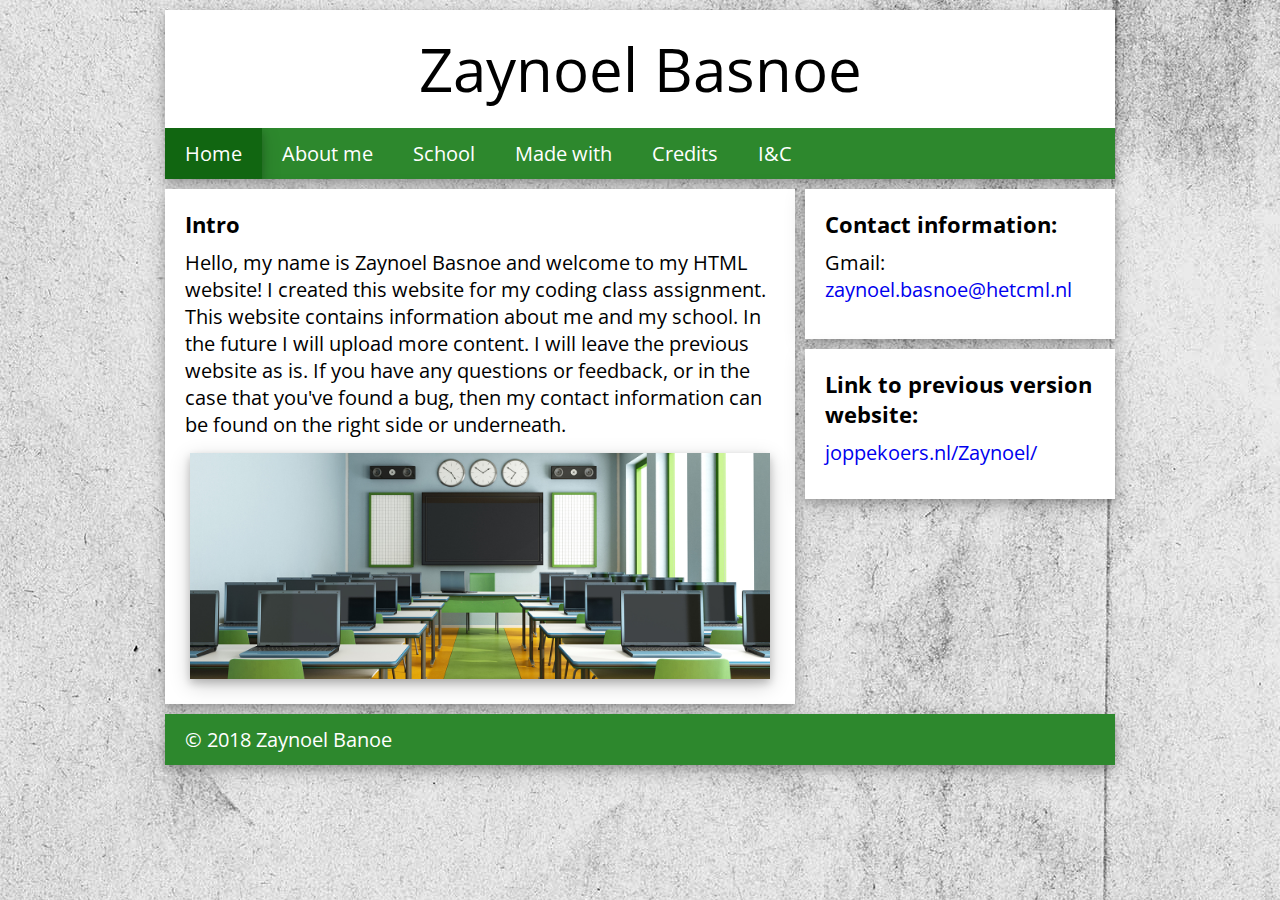
<file: index.html>
<!DOCTYPE html>
<html>
  <head>
    <meta name="viewport" content="width=device-width, initial-scale=1.0">
    <title>Zaynoel</title>
    <link rel="stylesheet" href="style/opmaak.css">
  </head>
  <body>
    <div id="container">
      <div id="header">
        <div id="header-box1">
          <h1>Zaynoel Basnoe</h1>
          <div id="mymenu" class="menu">
            <a href="index.html" class="active">Home</a>
            <a href="aboutme.html" class="inactive">About me</a>
            <a href="school.html" class="inactive">School</a>
            <a href="madewith.html" class="inactive">Made with</a>
            <a href="credits.html" class="inactive">Credits</a>
            <a href="ienc.html" class="inactive">I&C</a>
            <a href="javascript:void(0);" class="icon" onclick="myFunction()">&#9776;</a>
          </div>
          <div id="menubar">
            <a href="index.html" class="active">Home</a>
            <a href="aboutme.html" class="inactive">About me</a>
            <a href="school.html" class="inactive">School</a>
            <a href="madewith.html" class="inactive">Made with</a>
            <a href="credits.html" class="inactive">Credits</a>
            <a href="ienc.html" class="inactive">I&C</a>
          </div>
        </div>
      </div>
      <div id="left"></div>
      <div id="right"></div>
      <div id="midleft">
        <div id="midleft-box1">
          <h2>Intro</h2>
          <p class="a">
            Hello, my name is Zaynoel Basnoe and welcome to my HTML website! I
            created this website for my coding class assignment. This website contains
            information about me and my school. In the future I will upload more
            content. I will leave the previous website as is. If you have any questions
            or feedback, or in the case that you've found a bug, then my contact
            information can be found on the right side or underneath.
          </p>
          <div id="codeclass1">
            <img id="codeclass" src="media/codeclass.jpg" alt="Image not found">
          </div>
        </div>
      </div>
      <div id="midright">
        <div id="midright-box1">
          <h2>Contact information:</h2>
          <p class="b">
            Gmail:
            <a href="mailto:zaynoel.basnoe@hetcml.nl?subject=Feedback:website">zaynoel.basnoe@hetcml.nl</a>
          </p>
        </div>
        <div id="midright-box2">
          <h2>Link to previous version website:</h2>
          <p class="b">
            <a href="http://joppekoers.nl/Zaynoel/">joppekoers.nl/Zaynoel/</a>
          </p>
        </div>
      </div>
      <div id="footer">
        <div id="footer-box1">
          <p class="footer">© 2018 Zaynoel Banoe</p>
        </div>
      </div>
    </div>
    <script>
      function myFunction() {
        var x = document.getElementById("mymenu");
        if (x.className === "menu") {
            x.className += " responsive";
        }
        else {
            x.className = "menu";
        }
      }
    </script>
  </body>
</html>
</file>
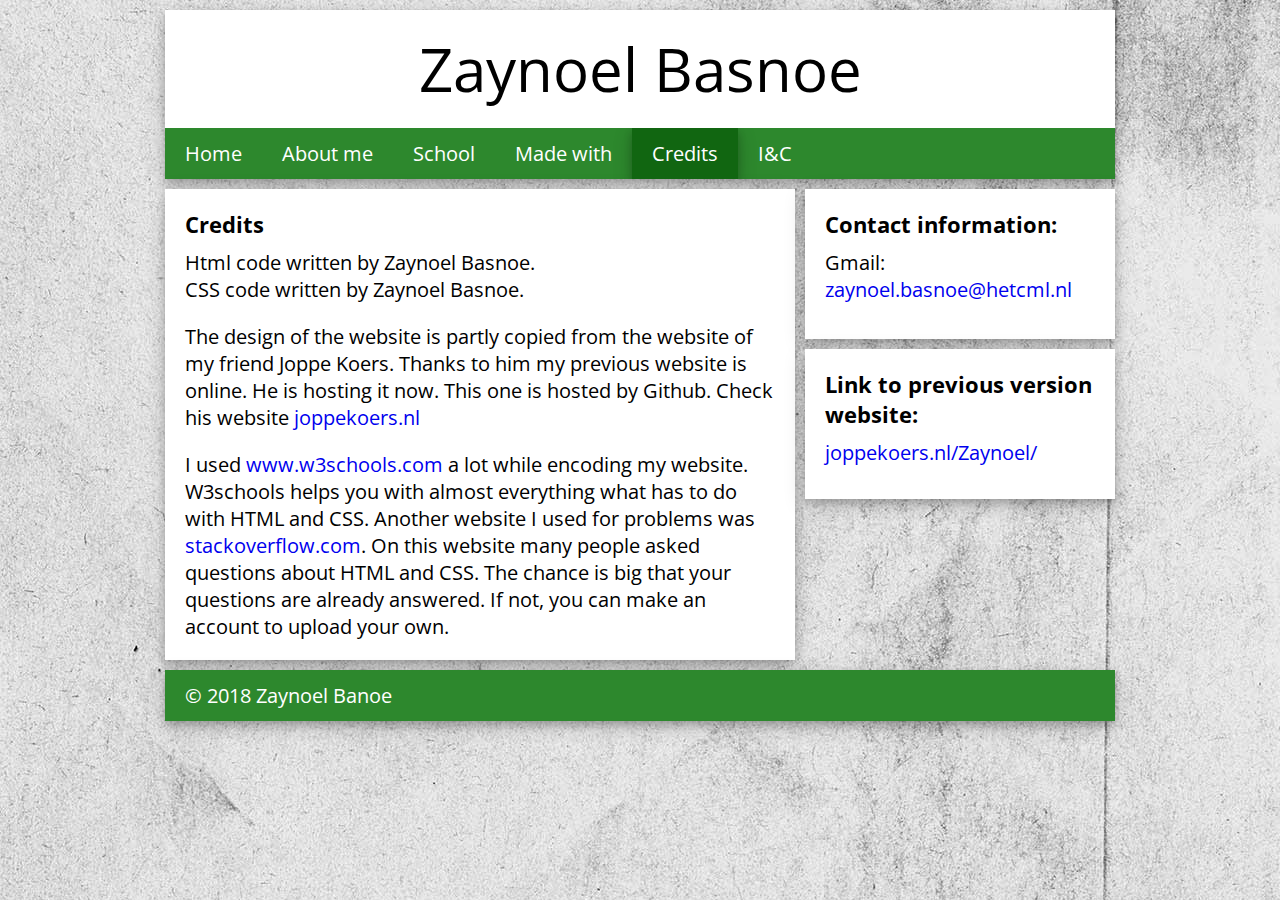
<file: credits.html>
<!DOCTYPE html>
<html>
  <head>
    <meta name="viewport" content="width=device-width, initial-scale=1.0">
    <title>Zaynoel</title>
    <link rel="stylesheet" href="style/opmaak.css">
  </head>
  <body>
    <div id="container">
      <div id="header">
        <div id="header-box1">
          <h1>Zaynoel Basnoe</h1>
          <div id="mymenu" class="menu">
            <a href="credits.html" class="active">Credits</a>
            <a href="index.html" class="inactive">Home</a>
            <a href="aboutme.html" class="inactive">About me</a>
            <a href="school.html" class="inactive">School</a>
            <a href="madewith.html" class="inactive">Made with</a>
            <a href="ienc.html" class="inactive">I&C</a>
            <a href="javascript:void(0);" class="icon" onclick="myFunction()">&#9776;</a>
          </div>
          <div id="menubar">
            <a href="index.html" class="inactive">Home</a>
            <a href="aboutme.html" class="inactive">About me</a>
            <a href="school.html" class="inactive">School</a>
            <a href="madewith.html" class="inactive">Made with</a>
            <a href="credits.html" class="active">Credits</a>
            <a href="ienc.html" class="inactive">I&C</a>
          </div>
        </div>
      </div>
      <div id="left"></div>
      <div id="right"></div>
      <div id="midleft">
        <div id="midleft-box1">
          <h2>Credits</h2>
          <p class="a">Html code written by Zaynoel Basnoe.</p>
          <p class="b">CSS code written by Zaynoel Basnoe.</p>
          <p class="b">
            The design of the website is partly copied from the website of
            my friend Joppe Koers.
            Thanks to him my previous website is online. He is hosting it now.
            This one is hosted by Github. Check his website
            <span><a href="http://joppekoers.nl/">joppekoers.nl</a></span>
          </p>
          <p class="b">
            I used <span><a href="https://www.w3schools.com">www.w3schools.com</a></span>
            a lot while encoding my website. W3schools helps you with almost everything what has to do
            with
            HTML and CSS. Another website I used for problems was
            <span><a href="https://stackoverflow.com/">stackoverflow.com</a></span>.
            On this website many people asked questions about HTML and CSS. The chance is big that
            your questions are already answered. If not, you can make an account to upload your own.
          </p>
        </div>
      </div>
      <div id="midright">
        <div id="midright-box1">
          <h2>Contact information:</h2>
          <p class="b">
            Gmail:
            <a href="mailto:zaynoel.basnoe@hetcml.nl?subject=Feedback:website">zaynoel.basnoe@hetcml.nl</a>
          </p>
        </div>
        <div id="midright-box2">
          <h2>Link to previous version website:</h2>
          <p class="b">
            <a href="http://joppekoers.nl/Zaynoel/">joppekoers.nl/Zaynoel/</a>
          </p>
        </div>
      </div>
      <div id="footer">
        <div id="footer-box1">
          <p class="footer">© 2018 Zaynoel Banoe</p>
        </div>
      </div>
    </div>
    <script>
      function myFunction() {
        var x = document.getElementById("mymenu");
        if (x.className === "menu") {
            x.className += " responsive";
        }
        else {
            x.className = "menu";
        }
      }
    </script>
  </body>
</html>
</file>
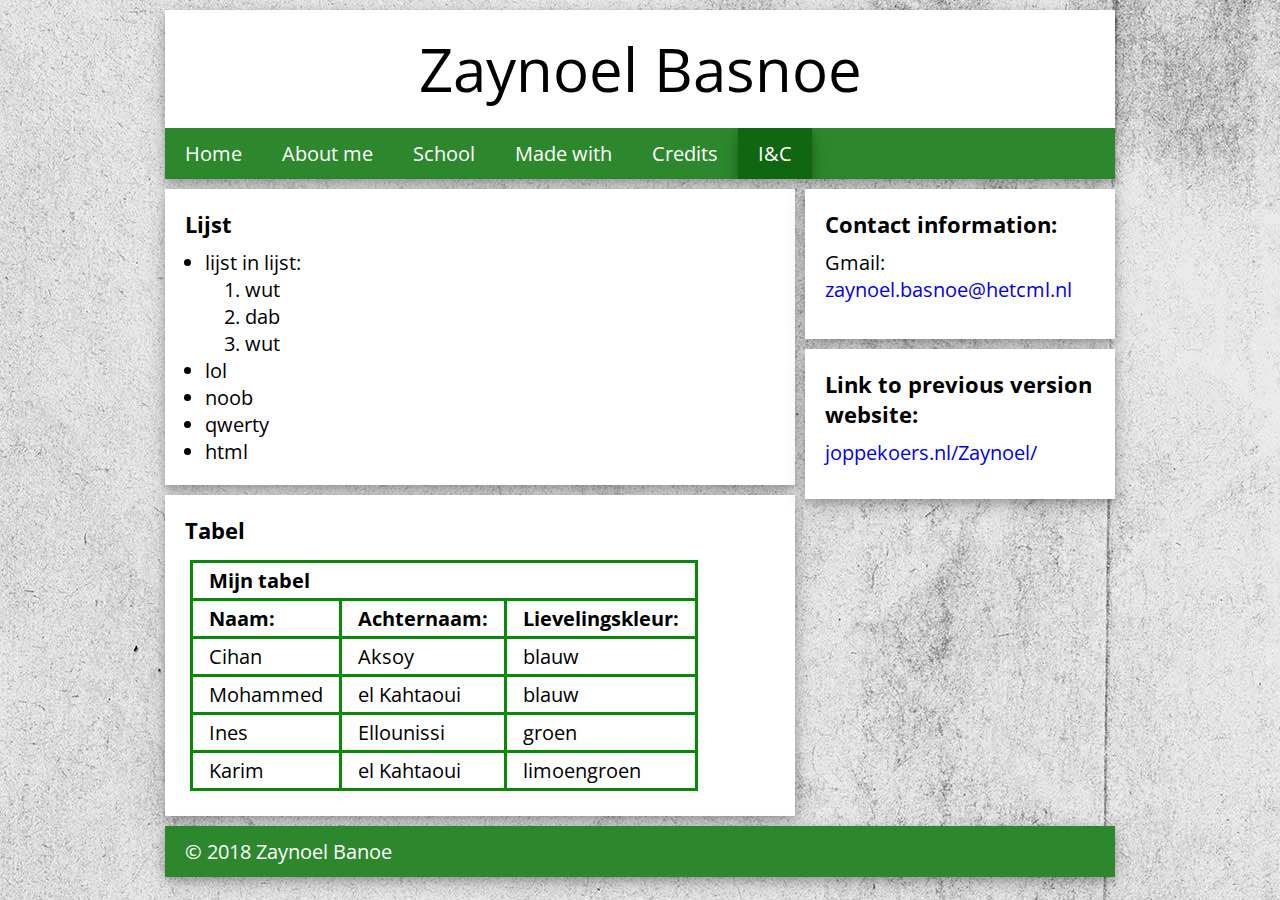
<file: ienc.html>
<!DOCTYPE html>
<html>
  <head>
    <meta name="viewport" content="width=device-width, initial-scale=1.0">
    <title>Zaynoel</title>
    <link rel="stylesheet" href="style/opmaak.css">
  </head>
  <body>
    <div id="container">
      <div id="header">
        <div id="header-box1">
          <h1>Zaynoel Basnoe</h1>
          <div id="mymenu" class="menu">
            <a href="ienc.html" class="active">I&C</a>
            <a href="index.html" class="inactive">Home</a>
            <a href="aboutme.html" class="inactive">About me</a>
            <a href="school.html" class="inactive">School</a>
            <a href="madewith.html" class="inactive">Made with</a>
            <a href="credits.html" class="inactive">Credits</a>
            <a href="javascript:void(0);" class="icon" onclick="myFunction()">&#9776;</a>
          </div>
          <div id="menubar">
            <a href="index.html" class="inactive">Home</a>
            <a href="aboutme.html" class="inactive">About me</a>
            <a href="school.html" class="inactive">School</a>
            <a href="madewith.html" class="inactive">Made with</a>
            <a href="credits.html" class="inactive">Credits</a>
            <a href="ienc.html" class="active">I&C</a>
          </div>
        </div>
      </div>
      <div id="left"></div>
      <div id="right"></div>
      <div id="midleft">
        <div id="midleft-box1">
          <h2>Lijst</h2>
          <ul class="b">
            <li> lijst in lijst:
               <ol class="a">
                 <li>wut</li>
                 <li>dab</li>
                 <li>wut</li>
               </ol>
             </li>
	           <li>lol</li>
	           <li>noob</li>
	           <li>qwerty</li>
	           <li>html</li>
          </ul>
        </div>
        <div id="midleft-box2">
          <h2>Tabel</h2>
          <div id="tabel1">
            <table id="tabel">
              <tr>
                <th colspan="3">Mijn tabel</th>
              </tr>
              <tr>
                <th>Naam:</th>
                <th>Achternaam:</th>
                <th>Lievelingskleur:</th>
              </tr>
              <tr>
                <td>Cihan</td>
                <td>Aksoy</td>
                <td>blauw</td>
              </tr>
              <tr>
                <td>Mohammed</td>
                <td>el Kahtaoui</td>
                <td>blauw</td>
              </tr>
              <tr>
                <td>Ines</td>
                <td>Ellounissi</td>
                <td>groen</td>
              </tr>
              <tr>
                <td>Karim</td>
                <td>el Kahtaoui</td>
                <td>limoengroen</td>
              </tr>
            </table>
          </div>
        </div>
      </div>
      <div id="midright">
        <div id="midright-box1">
          <h2>Contact information:</h2>
          <p class="b">
            Gmail:
            <a href="mailto:zaynoel.basnoe@hetcml.nl?subject=Feedback:website">zaynoel.basnoe@hetcml.nl</a>
          </p>
        </div>
        <div id="midright-box2">
          <h2>Link to previous version website:</h2>
          <p class="b">
            <a href="http://joppekoers.nl/Zaynoel/">joppekoers.nl/Zaynoel/</a>
          </p>
        </div>
      </div>
      <div id="footer">
        <div id="footer-box1">
          <p class="footer">© 2018 Zaynoel Banoe</p>
        </div>
      </div>
    </div>
    <script>
      function myFunction() {
        var x = document.getElementById("mymenu");
        if (x.className === "menu") {
            x.className += " responsive";
        }
        else {
            x.className = "menu";
        }
      }
    </script>
  </body>
</html>
</file>
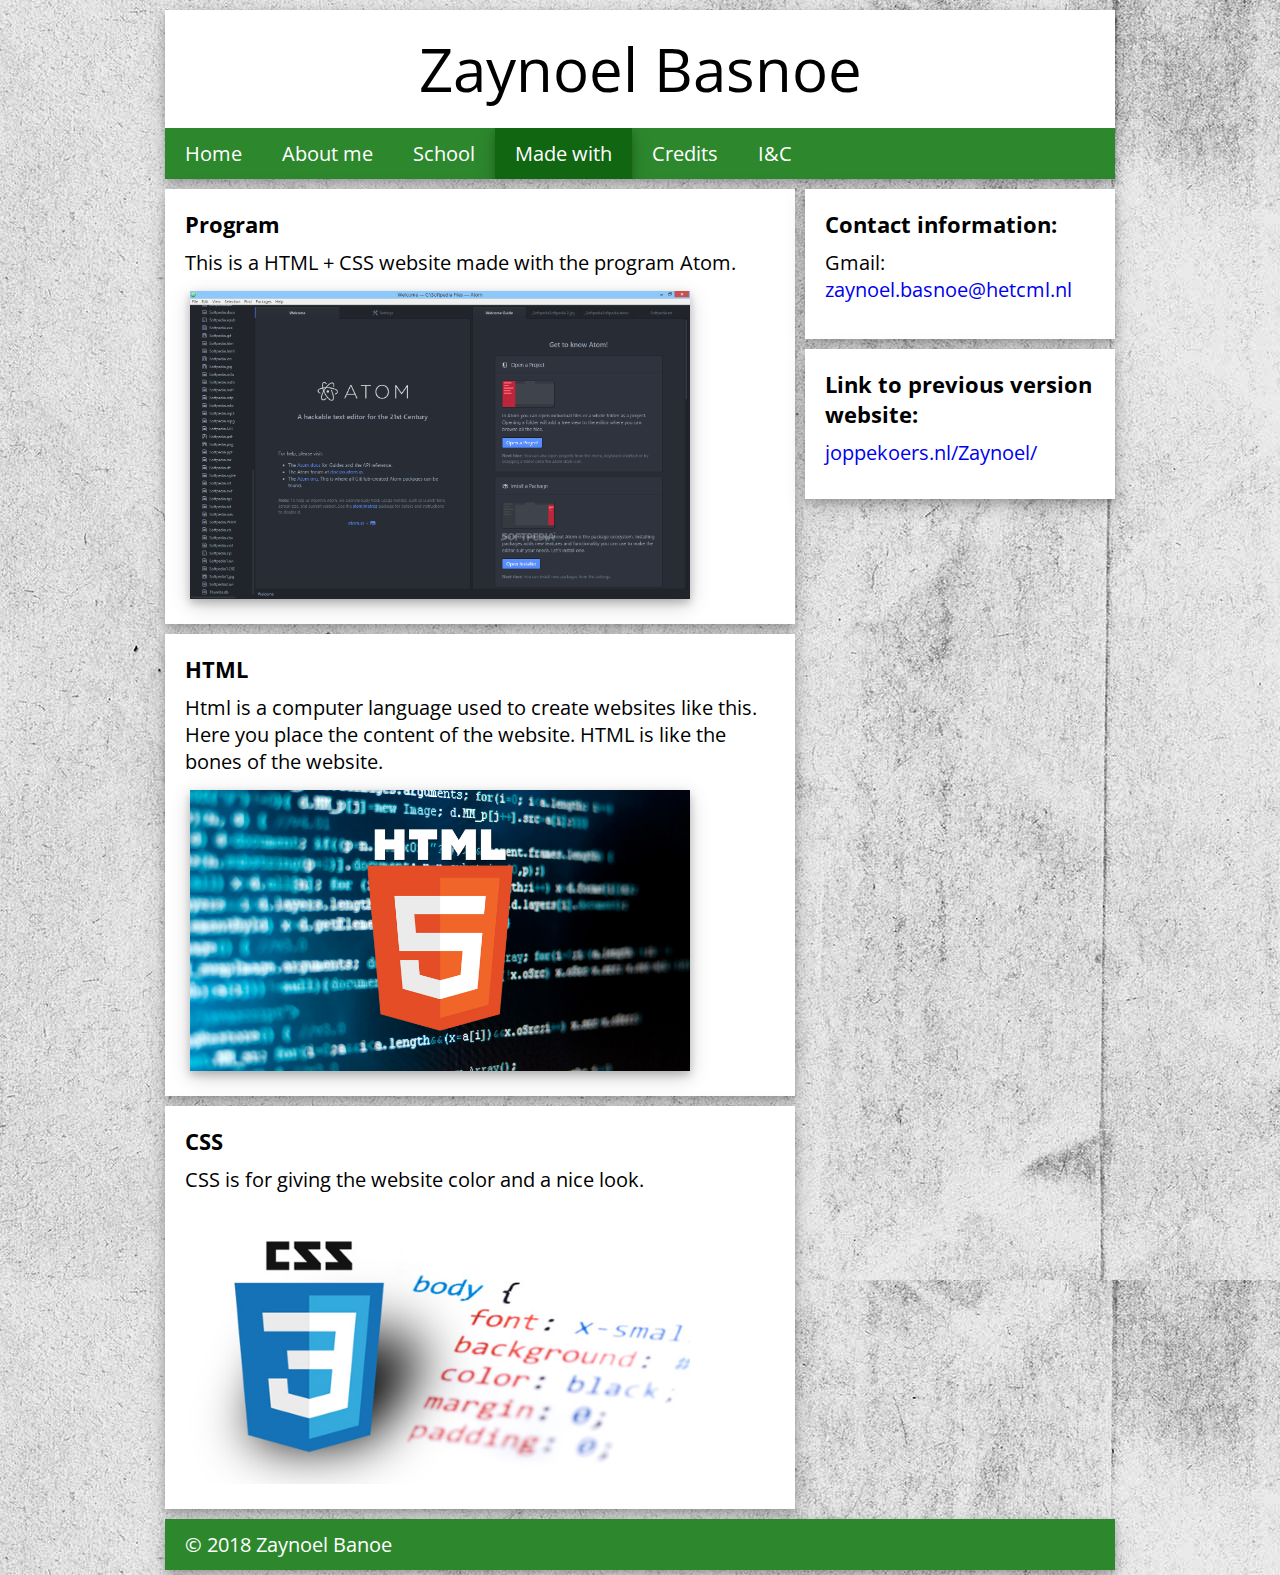
<file: madewith.html>
<!DOCTYPE html>
<html>
  <head>
    <meta name="viewport" content="width=device-width, initial-scale=1.0">
    <title>Zaynoel</title>
    <link rel="stylesheet" href="style/opmaak.css">
  </head>
  <body>
    <div id="container">
      <div id="header">
        <div id="header-box1">
          <h1>Zaynoel Basnoe</h1>
          <div id="mymenu" class="menu">
            <a href="madewith.html" class="active">Made with</a>
            <a href="index.html" class="inactive">Home</a>
            <a href="aboutme.html" class="inactive">About me</a>
            <a href="school.html" class="inactive">School</a>
            <a href="credits.html" class="inactive">Credits</a>
            <a href="ienc.html" class="inactive">I&C</a>
            <a href="javascript:void(0);" class="icon" onclick="myFunction()">&#9776;</a>
          </div>
          <div id="menubar">
            <a href="index.html" class="inactive">Home</a>
            <a href="aboutme.html" class="inactive">About me</a>
            <a href="school.html" class="inactive">School</a>
            <a href="madewith.html" class="active">Made with</a>
            <a href="credits.html" class="inactive">Credits</a>
            <a href="ienc.html" class="inactive">I&C</a>
          </div>
        </div>
      </div>
      <div id="left"></div>
      <div id="right"></div>
      <div id="midleft">
        <div id="midleft-box1">
          <h2>Program</h2>
          <p class="a">
            This is a HTML + CSS website made with the program Atom.
          </p>
          <div id="atom1">
            <img id="atom" src="media/atom.png" alt="Image not found">
          </div>
        </div>
        <div id="midleft-box2">
          <h2>HTML</h2>
          <p class="a">
            Html is a computer language used
            to create websites like this. Here you place the content of the website.
            HTML is like the bones of the website.
          </p>
          <div id="html51">
            <img id="html5" src="media/html5.jpg" alt="Image not found">
          </div>
        </div>
        <div id="midleft-box3">
          <h2>CSS</h2>
          <p class="a">
            CSS is for giving the website color and a nice look.
          </p>
          <div id="CSS1">
            <img id="CSS" src="media/CSS.jpg" alt="Image not found">
          </div>
        </div>
      </div>
      <div id="midright">
        <div id="midright-box1">
          <h2>Contact information:</h2>
          <p class="b">
            Gmail:
            <a href="mailto:zaynoel.basnoe@hetcml.nl?subject=Feedback:website">zaynoel.basnoe@hetcml.nl</a>
          </p>
        </div>
        <div id="midright-box2">
          <h2>Link to previous version website:</h2>
          <p class="b">
            <a href="http://joppekoers.nl/Zaynoel/">joppekoers.nl/Zaynoel/</a>
          </p>
        </div>
      </div>
      <div id="footer">
        <div id="footer-box1">
          <p class="footer">© 2018 Zaynoel Banoe</p>
        </div>
      </div>
    </div>
    <script>
      function myFunction() {
        var x = document.getElementById("mymenu");
        if (x.className === "menu") {
            x.className += " responsive";
        }
        else {
            x.className = "menu";
        }
      }
    </script>
  </body>
</html>
</file>
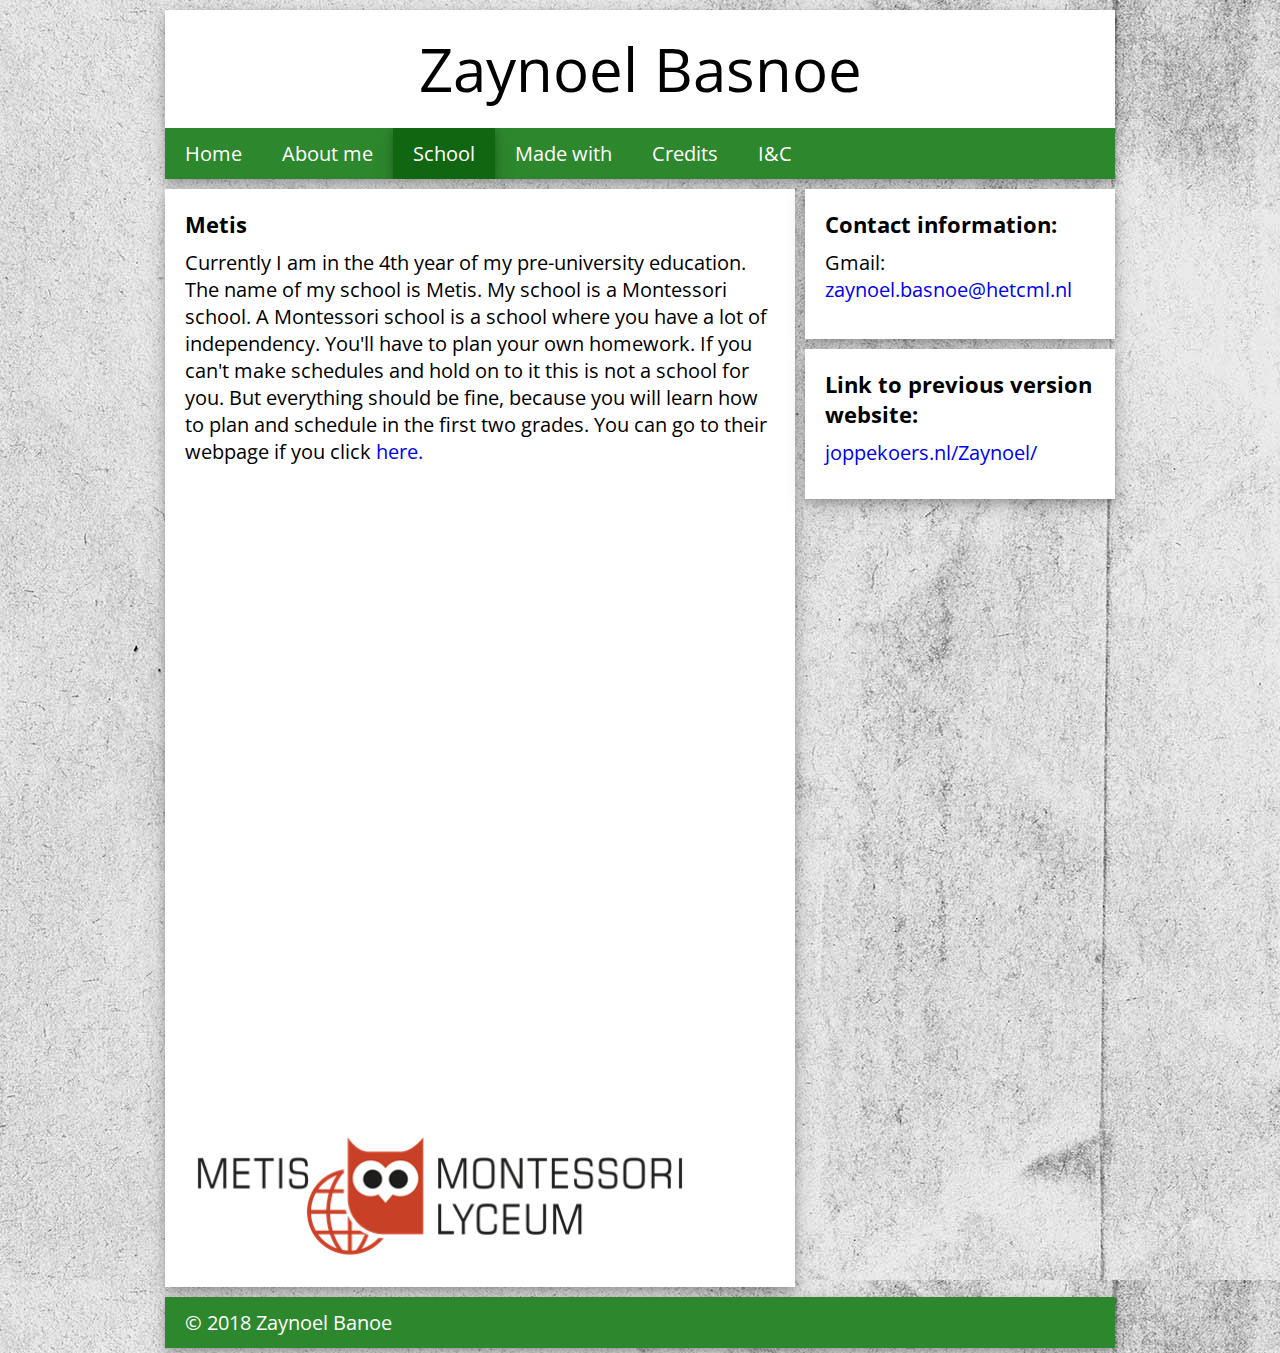
<file: school.html>
<!DOCTYPE html>
<html>
  <head>
    <meta name="viewport" content="width=device-width, initial-scale=1.0">
    <title>Zaynoel</title>
    <link rel="stylesheet" href="style/opmaak.css">
  </head>
  <body>
    <div id="container">
      <div id="header">
        <div id="header-box1">
          <h1>Zaynoel Basnoe</h1>
          <div id="mymenu" class="menu">
            <a href="school.html" class="active">School</a>
            <a href="index.html" class="inactive">Home</a>
            <a href="aboutme.html" class="inactive">About me</a>
            <a href="madewith.html" class="inactive">Made with</a>
            <a href="credits.html" class="inactive">Credits</a>
            <a href="ienc.html" class="inactive">I&C</a>
            <a href="javascript:void(0);" class="icon" onclick="myFunction()">&#9776;</a>
          </div>
          <div id="menubar">
            <a href="index.html" class="inactive">Home</a>
            <a href="aboutme.html" class="inactive">About me</a>
            <a href="school.html" class="active">School</a>
            <a href="madewith.html" class="inactive">Made with</a>
            <a href="credits.html" class="inactive">Credits</a>
            <a href="ienc.html" class="inactive">I&C</a>
          </div>
        </div>
      </div>
      <div id="left"></div>
      <div id="right"></div>
      <div id="midleft">
        <div id="midleft-box1">
          <h2>Metis</h2>
          <p class="a">
            Currently I am in the 4th year of my pre-university education.
            The name of my school is Metis. My school is a Montessori school.
            A Montessori school is a school where you have a lot of independency.
            You'll have to plan
            your own homework. If you can't make schedules and hold on to it
            this is not a school for you. But everything should be fine,
            because you will learn how to plan and schedule in the first two grades.
            You can go to their webpage if you click
            <span>
              <a href="https://hetmml.nl/">here.</a>
            </span>
          </p>
          <div id="maps1">
            <iframe id="maps" src="https://www.google.com/maps/embed/v1/place?q=place_id:ChIJbzUhH3EJxkcRayfLK2HCmEY&key=AIzaSyCFap0bggI6EG83JpTsXbacH-8jEuli4Zw" allowfullscreen></iframe>
          </div>
          <div id="metis1">
            <img id="metis" src="media/metis.png" alt="Image not found">
          </div>
        </div>
      </div>
      <div id="midright">
        <div id="midright-box1">
          <h2>Contact information:</h2>
          <p class="b">
            Gmail:
            <a href="mailto:zaynoel.basnoe@hetcml.nl?subject=Feedback:website">zaynoel.basnoe@hetcml.nl</a>
          </p>
        </div>
        <div id="midright-box2">
          <h2>Link to previous version website:</h2>
          <p class="b">
            <a href="http://joppekoers.nl/Zaynoel/">joppekoers.nl/Zaynoel/</a>
          </p>
        </div>
      </div>
      <div id="footer">
        <div id="footer-box1">
          <p class="footer">© 2018 Zaynoel Banoe</p>
        </div>
      </div>
    </div>
    <script>
      function myFunction() {
        var x = document.getElementById("mymenu");
        if (x.className === "menu") {
            x.className += " responsive";
        }
        else {
            x.className = "menu";
        }
      }
    </script>
  </body>
</html>
</file>
<file: style/opmaak.css>
@import url('https://fonts.googleapis.com/css?family=Open+Sans');
@media only screen and (min-width: 320px) {
  * {
    border: 0px;
    margin: 0px;
    padding: 0px;
    font-variant: normal;
    font-weight: normal;
    font-style: normal;
    font-family: 'Open Sans', sans-serif, Verdana;
    text-decoration: none;
  }
  body {
    background-image: url("achtergrond.jpg");
  }
  h1 {
    color: black;
    text-align: center;
    font-size: 11vmin;
    font-family: 'Open Sans', sans-serif, Verdana;
    margin: 22px 10px;
  }
  h2 {
    color: black;
    text-align: left;
    font-size: 6vmin;
    margin: 20px 20px 10px 20px;
    font-weight: bold;
  }
  p.a {
    color: black;
    text-align: left;
    font-size: 5vmin;
    margin: 0px 20px 0px 20px;
  }
  p.b {
    color: black;
    text-align: left;
    font-size: 5vmin;
    margin: 0px 20px 20px 20px;
  }
  p.footer {
    color: white;
    text-align: left;
    font-size: 20px;
    margin: 15px 20px 15px 20px;
  }
  .menu {
    background-color: #2D882D;
    overflow: hidden;
  }
  .menu a{
    float: left;
    display: block;
    color: white;
    text-align: center;
    padding: 14px 16px;
    text-decoration: none;
    font-size: 5vmin;
  }
  a.active {
    color: white;
    background-color: #116611;
    box-shadow: 0 4px 8px 0 rgba(0, 0, 0, 0.2), 0 6px 20px 0 rgba(0, 0, 0, 0.19);
  }
  a.inactive {
    color: white;
    background-color: #2D882D;
  }
  .menu .icon {
    display: none;
  }
  @media screen and (max-width: 736px) {
    .menu a:not(:first-child) {display: none;}
    .menu a.icon {
      float: right;
      display: block;
    }
    .menu.responsive {position: relative;}
    .menu.responsive a.icon {
      position: absolute;
      right: 0;
      top: 0;
    }
    .menu.responsive a {
      float: none;
      display: block;
      text-align: left;
    }
  }
  ol.a {
    margin: 0px 20px 0px 40px;
  }
  ul.b {
    margin: 0px 20px 20px 40px;
  }
  li {
    font-size: 5vmin;
  }
  th {
    font-weight: bold;
    text-align: left;
  }
  th, td {
    border: 2px;
    border-style: solid;
    border-color: #088A08;
    font-size: 3.5vmin;
    padding: 4px 8px 4px 8px;
  }
  div#maps1 {
    margin: 15px 20px;
  }
  iframe#maps {
    width: 100%;
    height: 70vmin;
    frameborder: 0;
    border:0;
  }
  div#tabel1 {
    margin: 15px 20px;
  }
  table#tabel {
    border-collapse: collapse;
    width: 100%;
    max-width: 300px;
    height: auto;
  }
  div#menubar {
    display: none;
  }
  div#header-box1 {
    background-color: white;
    overflow: hidden;
    margin: 10px;
    box-shadow: 0 4px 8px 0 rgba(0, 0, 0, 0.2), 0 6px 20px 0 rgba(0, 0, 0, 0.19);
  }
  div#midleft-box1 {
    background-color: white;
    overflow: hidden;
    margin: 0px 10px 10px 10px;
    min-height: 100px;
    box-shadow: 0 4px 8px 0 rgba(0, 0, 0, 0.2), 0 6px 20px 0 rgba(0, 0, 0, 0.19);
  }
  div#midleft-box2 {
    background-color: white;
    overflow: hidden;
    margin: 0px 10px 10px 10px;
    min-height: 100px;
    box-shadow: 0 4px 8px 0 rgba(0, 0, 0, 0.2), 0 6px 20px 0 rgba(0, 0, 0, 0.19);
  }
  div#midleft-box3 {
    background-color: white;
    overflow: hidden;
    margin: 0px 10px 10px 10px;
    min-height: 100px;
    box-shadow: 0 4px 8px 0 rgba(0, 0, 0, 0.2), 0 6px 20px 0 rgba(0, 0, 0, 0.19);
  }
  div#midright-box1 {
    background-color: white;
    overflow: hidden;
    margin: 0px 10px 10px 10px;
    min-height: 150px;
    box-shadow: 0 4px 8px 0 rgba(0, 0, 0, 0.2), 0 6px 20px 0 rgba(0, 0, 0, 0.19);
  }
  div#midright-box2 {
    background-color: white;
    overflow: hidden;
    margin: 0px 10px 10px 10px;
    min-height: 150px;
    box-shadow: 0 4px 8px 0 rgba(0, 0, 0, 0.2), 0 6px 20px 0 rgba(0, 0, 0, 0.19);
  }
  div#footer-box1 {
    background-color: #2D882D;
    overflow: hidden;
    margin: 0px 10px 10px 10px;
    box-shadow: 0 4px 8px 0 rgba(0, 0, 0, 0.2), 0 6px 20px 0 rgba(0, 0, 0, 0.19);
  }

  div#codeclass1 {
    margin: 15px 20px 20px 20px;
  }
  img#codeclass {
    width: 100%;
    height: auto;
    box-shadow: 0 4px 8px 0 rgba(0, 0, 0, 0.2), 0 6px 20px 0 rgba(0, 0, 0, 0.19);
  }
  div#mario1 {
    margin: 15px 20px;
  }
  img#mario {
    max-width: 500px;
    width: 100%;
    height: auto;
    box-shadow: 0 4px 8px 0 rgba(0, 0, 0, 0.2), 0 6px 20px 0 rgba(0, 0, 0, 0.19);
  }
  div#horizon1 {
    margin: 15px 20px 20px 20px;
  }
  img#horizon {
    max-width: 600px;
    width: 100%;
    height: auto;
    box-shadow: 0 4px 8px 0 rgba(0, 0, 0, 0.2), 0 6px 20px 0 rgba(0, 0, 0, 0.19);
  }
  div#metis1 {
    margin: 15px 20px 20px 20px;
  }
  img#metis {
    max-width: 500px;
    width: 100%;
    height: auto;
  }
  div#atom1 {
    margin: 15px 20px 20px 20px;
  }
  img#atom {
    max-width: 500px;
    width: 100%;
    height: auto;
    box-shadow: 0 4px 8px 0 rgba(0, 0, 0, 0.2), 0 6px 20px 0 rgba(0, 0, 0, 0.19);
  }
  div#html51 {
    margin: 15px 20px 20px 20px;
  }
  img#html5 {
    max-width: 500px;
    width: 100%;
    height: auto;
    box-shadow: 0 4px 8px 0 rgba(0, 0, 0, 0.2), 0 6px 20px 0 rgba(0, 0, 0, 0.19);
  }
  div#CSS1 {
    margin: 15px 20px 20px 20px;
  }
  img#CSS {
    max-width: 500px;
    width: 100%;
    height: auto;
  }

  div#container {
    display: grid;
    grid-template-columns: 1fr;
    grid-template-areas: "header"
                         "midleft"
                         "midright"
                         "footer"
  }
  div#header {
    grid-area: header;
    min-height: 100px;
  }
  div#midleft {
    grid-area: midleft;
  }
  div#midright {
    grid-area: midright;
  }
  div#footer {
    grid-area: footer;
  }
}
@media only screen and (min-width: 720px) {}
@media only screen and (min-width: 1024px) {
  * {
    border: 0px;
    margin: 0px;
    padding: 0px;
    font-variant: normal;
    font-weight: normal;
    font-style: normal;
    font-family: 'Open Sans', sans-serif, Verdana;
    text-decoration: none;
  }
  body {
    background-image: url("achtergrond.jpg");
    overflow-y: scroll;
  }
  h1 {
    color: black;
    text-align: center;
    font-size: 60px;
    font-family: 'Open Sans', sans-serif, Verdana;
    margin: 18px;
  }
  h2 {
    color: black;
    text-align: left;
    font-size: 22px;
    margin: 20px 20px 10px 20px;
    font-weight: bold;
  }
  p.a {
    color: black;
    text-align: left;
    font-size: 20px;
    margin: 0px 20px 0px 20px;
  }
  p.b {
    color: black;
    text-align: left;
    font-size: 20px;
    margin: 0px 20px 20px 20px;
  }
  p.footer {
    color: white;
    text-align: left;
    font-size: 20px;
    margin: 12px 20px 12px 20px;
  }
  a.active {
    color: white;
    background-color: #116611;
    display: block;
    float: left;
    text-decoration: none;
    padding: 12px 20px;
    font-size: 20px;
    position: relative;
    z-index: 10;
    box-shadow: 0 4px 8px 0 rgba(0, 0, 0, 0.2), 0 6px 20px 0 rgba(0, 0, 0, 0.19);
  }
  a.inactive {
    color: white;
    background-color: #2D882D;
    display: block;
    float: left;
    text-decoration: none;
    padding: 12px 20px;
    font-size: 20px;
  }
  a.inactive:hover {
    background-color: #95D392;
    color: black;
    position: relative;
    z-index: 10;
    box-shadow: 0 4px 8px 0 rgba(0, 0, 0, 0.2), 0 6px 20px 0 rgba(0, 0, 0, 0.19);
  }
  ol.a {
    margin: 0px 20px 0px 40px;
  }
  ul.b {
    margin: 0px 20px 20px 40px;
  }
  li {
    font-size: 20px;
  }
  th {
    font-weight: bold;
    text-align: left;
  }
  th, td {
    border: 3px;
    border-style: solid;
    border-color: #088A08;
    font-size: 20px;
    padding: 4px 16px 4px 16px;
  }
  div#maps1 {
    margin: 15px 25px;
  }
  iframe#maps {
    width: 100%;
    height: 70vmin;
    frameborder: 0;
    border:0;
  }
  img#codeclass {
    width: 100%;
    height: auto;
    box-shadow: 0 4px 8px 0 rgba(0, 0, 0, 0.2), 0 6px 20px 0 rgba(0, 0, 0, 0.19);
  }
  div#tabel1 {
    margin: 15px 25px 25px 25px;
  }
  table#tabel {
    border-collapse: collapse;
    width: 100%;
    max-width: 300px;
    height: auto;
  }
  div#mymenu {
    display: none;
  }
  div#header-box1 {
    background-color: white;
    overflow: hidden;
    margin: 10px 5px 5px 5px;
    box-shadow: 0 4px 8px 0 rgba(0, 0, 0, 0.2), 0 6px 20px 0 rgba(0, 0, 0, 0.19);
  }
  div#menubar {
    display: inherit;
    background-color: #2D882D;
    overflow: hidden;
  }
  div#midleft-box1 {
    background-color: white;
    overflow: hidden;
    margin: 5px;
    min-height: 100px;
    box-shadow: 0 4px 8px 0 rgba(0, 0, 0, 0.2), 0 6px 20px 0 rgba(0, 0, 0, 0.19);
  }
  div#midleft-box2 {
    background-color: white;
    overflow: hidden;
    margin: 10px 5px 5px 5px;
    min-height: 100px;
    box-shadow: 0 4px 8px 0 rgba(0, 0, 0, 0.2), 0 6px 20px 0 rgba(0, 0, 0, 0.19);
  }
  div#midleft-box3 {
    background-color: white;
    overflow: hidden;
    margin: 10px 5px 5px 5px;
    min-height: 100px;
    box-shadow: 0 4px 8px 0 rgba(0, 0, 0, 0.2), 0 6px 20px 0 rgba(0, 0, 0, 0.19);
  }
  div#midright-box1 {
    background-color: white;
    overflow: hidden;
    margin: 5px;
    min-height: 150px;
    box-shadow: 0 4px 8px 0 rgba(0, 0, 0, 0.2), 0 6px 20px 0 rgba(0, 0, 0, 0.19);
  }
  div#midright-box2 {
    background-color: white;
    overflow: hidden;
    margin: 10px 5px;
    min-height: 150px;
    box-shadow: 0 4px 8px 0 rgba(0, 0, 0, 0.2), 0 6px 20px 0 rgba(0, 0, 0, 0.19);
  }
  div#footer-box1 {
    background-color: #2D882D;
    overflow: hidden;
    margin: 5px;
    box-shadow: 0 4px 8px 0 rgba(0, 0, 0, 0.2), 0 6px 20px 0 rgba(0, 0, 0, 0.19);
  }

  div#codeclass1 {
    margin: 15px 25px 20px 25px;
  }
  img#codeclass {
    width: 100%;
    height: auto;
    box-shadow: 0 4px 8px 0 rgba(0, 0, 0, 0.2), 0 6px 20px 0 rgba(0, 0, 0, 0.19);
  }
  div#mario1 {
    margin: 15px 25px;
  }
  img#mario {
    max-width: 500px;
    width: 100%;
    height: auto;
    box-shadow: 0 4px 8px 0 rgba(0, 0, 0, 0.2), 0 6px 20px 0 rgba(0, 0, 0, 0.19);
  }
  div#horizon1 {
    margin: 15px 25px 20px 25px;
  }
  img#horizon {
    max-width: 600px;
    width: 100%;
    height: auto;
    box-shadow: 0 4px 8px 0 rgba(0, 0, 0, 0.2), 0 6px 20px 0 rgba(0, 0, 0, 0.19);
  }
  div#metis1 {
    margin: 15px 25px 20px 25px;
  }
  img#metis {
    max-width: 500px;
    width: 100%;
    height: auto;
  }
  div#atom1 {
    margin: 15px 25px 20px 25px;
  }
  img#atom {
    max-width: 500px;
    width: 100%;
    height: auto;
    box-shadow: 0 4px 8px 0 rgba(0, 0, 0, 0.2), 0 6px 20px 0 rgba(0, 0, 0, 0.19);
  }
  div#html51 {
    margin: 15px 25px 20px 25px;
  }
  img#html5 {
    max-width: 500px;
    width: 100%;
    height: auto;
    box-shadow: 0 4px 8px 0 rgba(0, 0, 0, 0.2), 0 6px 20px 0 rgba(0, 0, 0, 0.19);
  }
  div#CSS1 {
    margin: 15px 25px 20px 25px;
  }
  img#CSS {
    max-width: 500px;
    width: 100%;
    height: auto;
  }

  div#container {
    display: grid;
    grid-template-columns: 2fr 8fr 4fr 2fr;
    grid-template-areas: "left    header    header    right"
                         "left    midleft   midright  right"
                         "left    footer    footer    right"
  }
  div#header {
    grid-area: header;
  }
  div#left {
    grid-area: left;
  }
  div#right {
    grid-area: right;
  }
  div#midleft {
    grid-area: midleft;
  }
  div#midright {
    grid-area: midright;
  }
  div#footer {
    grid-area: footer;
  }
}
</file>
